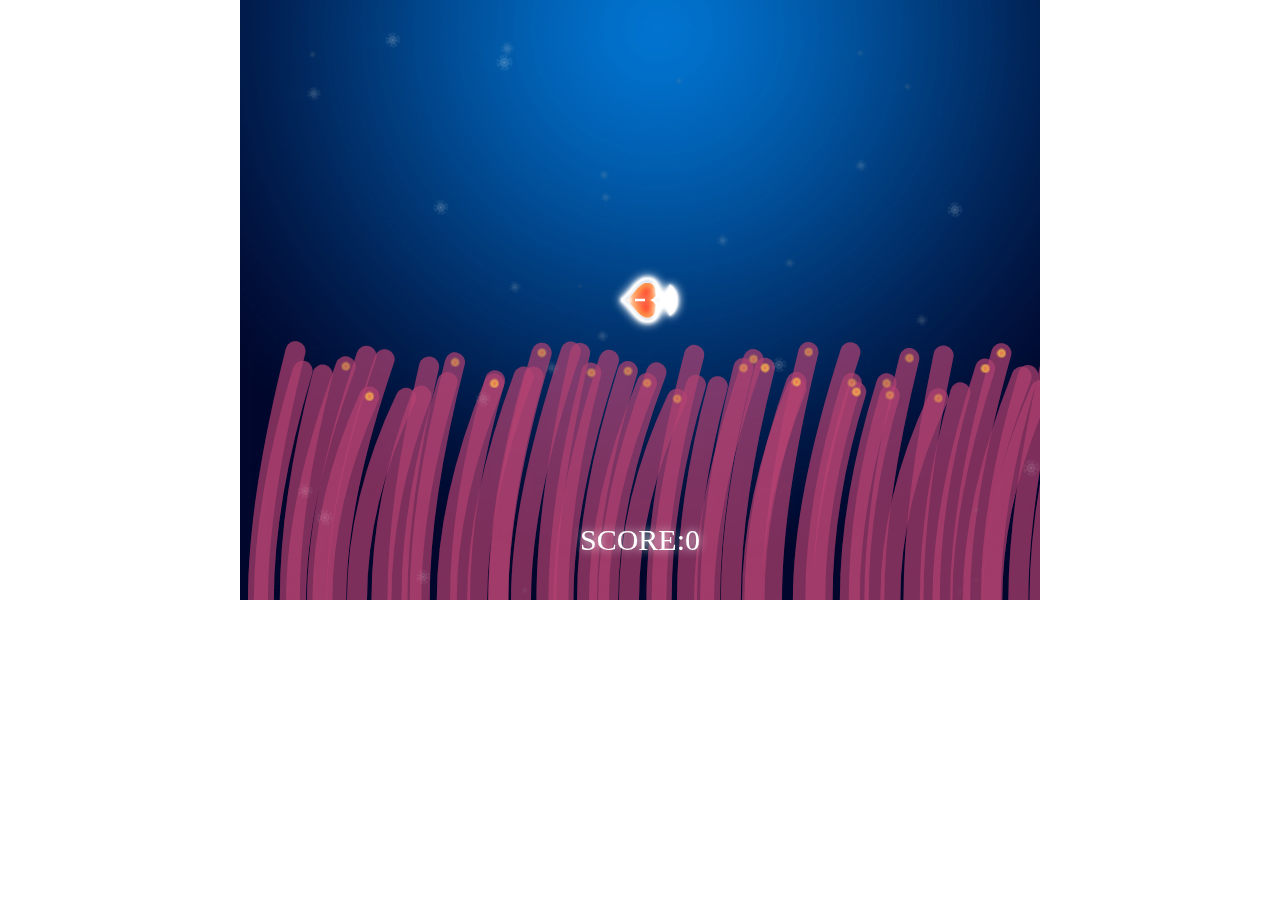
<file: index.html>
<!DOCTYPE html PUBLIC "-//W3C//DTD XHTML 1.0 Transitional//EN" "http://www.w3.org/TR/xhtml1/DTD/xhtml1-transitional.dtd">
<html xmlns="http://www.w3.org/1999/xhtml">
<head>
<meta http-equiv="Content-Type" content="text/html; charset=utf-8" />
<link rel="stylesheet" type="text/css" href='css/mycss.css' />

<title>大鱼喂小鱼</title>
</head>

<body>
	<div class="wrap">
    	<div class="allCanvas">
        	<canvas id="canvas1" width="800" height="600" class="canvasTag"></canvas>
            <canvas id="canvas2" width="800" height="600" class="canvasTag"></canvas>
        </div>
    
    </div>
	<script src="js/myjs.js"></script>
    <script src="js/commonFunctions.js"></script>
    <script src="js/background.js"></script>
    <script src="js/ane.js"></script>
    <script src="js/fruit.js"></script>
    <script src="js/mom.js"></script>
    <script src="js/collision.js"></script>
    <script src="js/smFish.js"></script>
    <script src="js/scoreData.js"></script>
    <script src="js/waveobj.js"></script>
    <script src="js/waveFishtoFish.js"></script>
    <script src="js/dustObj.js"></script>
</body>
</html>
</file>
<file: css/mycss.css>
*{
	padding:0;
	margin:0;	
	}
	
.wrap{
	width:800px;
	height:600px;
	margin:0 auto;
	}
	
.allCanvas{
	position:relative;
	width:800px;
	height:600px;
	}
	
.canvasTag{
	position:absolute;
	left:0;
	right:0;
	}
	
#canvas1{
	z-index:0;
	}
#canvas2{
	z-index:1;
	}
</file>
